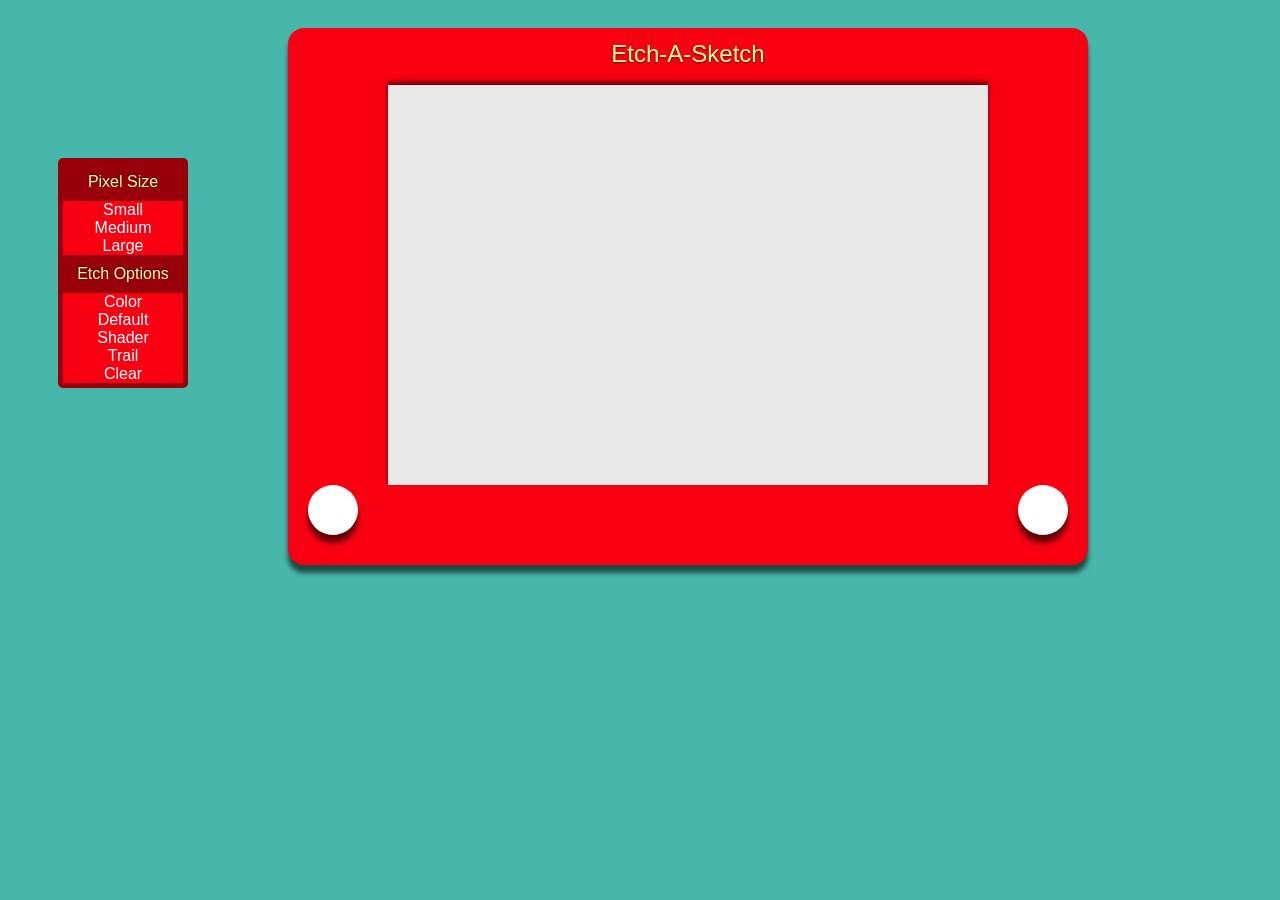
<file: Etch-a-Sketch/index.html>
<!DOCTYPE html>
<html lang="en">

<head>
    <link rel="stylesheet" href="/Etch-a-Sketch/style.css">
    <!-- <script src="//code.jquery.com/jquery-1.11.0.min.js"></script> -->
    <link rel="stylesheet" href="/Etch-a-Sketch/index.js">
    <meta name="viewport" content="width=device-width, initial-scale=1">
    <title>Document</title>
</head>

<body>
    <div id="wrapper">


        <div id="leftpanel">
            <p>Pixel Size</P>
            <div id="small"><a href="#">Small</a></div>
            <div id="medium"><a href="#">Medium</a></div>
            <div id="large"><a href="#">Large</a></div>
            <p>Etch Options</p>
            <div id="color"><a href="#">Color</a></div>
            <div id="default"><a href="#">Default</a></div>
            <div id="gradient"><a href="#">Shader</a></div>
            <div id="trail"><a href="#">Trail</a></div>
            <div id="clear"><a href="#">Clear</a></div>
        </div>


        <div id="rightpanel">
            <div id="etchmachine">
                <p>Etch-A-Sketch</p>
                <div id="gridwrapper">
                    <div id="grid"></div>
                </div>
                <div id="nobs">
                    <div id="rightnob"></div>
                    <div id="leftnob"></div>
                </div>
            </div>
        </div>
    </div>
</body>

</html>
</file>
<file: Etch-a-Sketch/style.css>
body {
    background: #47b7ab;
}

#wrapper {
    width: 100%;
    background-color: #333;
    font-family: 'Lato', sans-serif;
}

#leftpanel {
    width: 120px;
    margin: 150px 50px;
    float: left;
    background-color: #fff;
    border: solid;
    border-width: 5px;
    border-radius: 5px;
    border-color: #97000b;
    text-align: center;
    background-color: #f80012;
}

#leftpanel div:hover {
    background-color: #c0000e;
    padding: 3px;
    text-shadow: 0px 1px 1px rgba(0, 0, 0, 0.6);
    -moz-text-shadow: 0px 1px 1px rgba(0, 0, 0, 0.6);
    -webkit-text-shadow: 0px 1px 1px rgba(0, 0, 0, 0.6);
    -o-text-shadow: 0px 1px 1px rgba(0, 0, 0, 0.6);
}

#leftpanel p {
    background-color: #97000b;
    margin: 0;
    padding: 10px 0;
    color: #ffff99;
    font-size: 1em;
    text-shadow: 0px -1px 2px rgba(0, 0, 0, 0.6);
    -moz-text-shadow: 0px -1px 2px rgba(0, 0, 0, 0.6);
    -webkit-text-shadow: 0px -1px 2px rgba(0, 0, 0, 0.6);
    -o-text-shadow: 0px -1px 2px rgba(0, 0, 0, 0.6);
}

#rightpanel {
    width: 800px;
    float: left;
}

#etchmachine {
    margin-top: 20px;
    margin-left: 50px;
    width: 800px;
    height: auto;
    padding-bottom: 30px;
    background-color: #f80012;
    border-radius: 1em;
    box-shadow: 0px 8px 5px rgba(0, 0, 0, 0.6);
    -moz-box-shadow: 0px 8px 5px rgba(0, 0, 0, 0.6);
    -webkit-box-shadow: 0px 8px 5px rgba(0, 0, 0, 0.6);
    -o-box-shadow: 0px 8px 5px rgba(0, 0, 0, 0.6);
}

#etchmachine p {
    text-align: center;
    font-size: 1.5em;
    margin: 0 0;
    margin-bottom: 5px;
    padding: 0.5em 0;
    color: #ffff99;
    text-shadow: 0px 1px 2px rgba(0, 0, 0, 0.6);
    -moz-text-shadow: 0px 1px 2px rgba(0, 0, 0, 0.6);
    -webkit-text-shadow: 0px 1px 2px rgba(0, 0, 0, 0.6);
    -o-text-shadow: 0px 1px 2px rgba(0, 0, 0, 0.6);

}


#grid {
    margin: 0 auto;
    width: 600px;
    height: 400px;
    background-color: #E8E8E8;
    box-shadow: 0px -3px 5px rgba(0, 0, 0, 0.6);
    -moz-box-shadow: 0px -3px 5px rgba(0, 0, 0, 0.6);
    -webkit-box-shadow: 0px -3px 5px rgba(0, 0, 0, 0.6);
    -o-box-shadow: 0px -3px 5px rgba(0, 0, 0, 0.6);

}

.square {
    background-color: #E8E8E8;
    opacity: 1;
    display: inline-block;
    /* float: left; */
}

#nobs {
    position: relative;
    height: 50px;
}

#rightnob {
    background-color: #fff;
    width: 50px;
    height: 50px;
    border-radius: 50px;
    position: absolute;
    right: 20px;
    box-shadow: 0px 8px 5px rgba(0, 0, 0, 0.6);
    -moz-box-shadow: 0px 8px 5px rgba(0, 0, 0, 0.6);
    -webkit-box-shadow: 0px 8px 5px rgba(0, 0, 0, 0.6);
    -o-box-shadow: 0px 8px 5px rgba(0, 0, 0, 0.6);
}

#leftnob {
    background-color: #fff;
    width: 50px;
    height: 50px;
    border-radius: 50px;
    position: absolute;
    left: 20px;
    box-shadow: 0px 8px 5px rgba(0, 0, 0, 0.6);
    -moz-box-shadow: 0px 8px 5px rgba(0, 0, 0, 0.6);
    -webkit-box-shadow: 0px 8px 5px rgba(0, 0, 0, 0.6);
    -o-box-shadow: 0px 8px 5px rgba(0, 0, 0, 0.6);
}


a {
    text-decoration: none;
    color: #fff;

}

a:visited {
    color: #fff;
}
</file>
